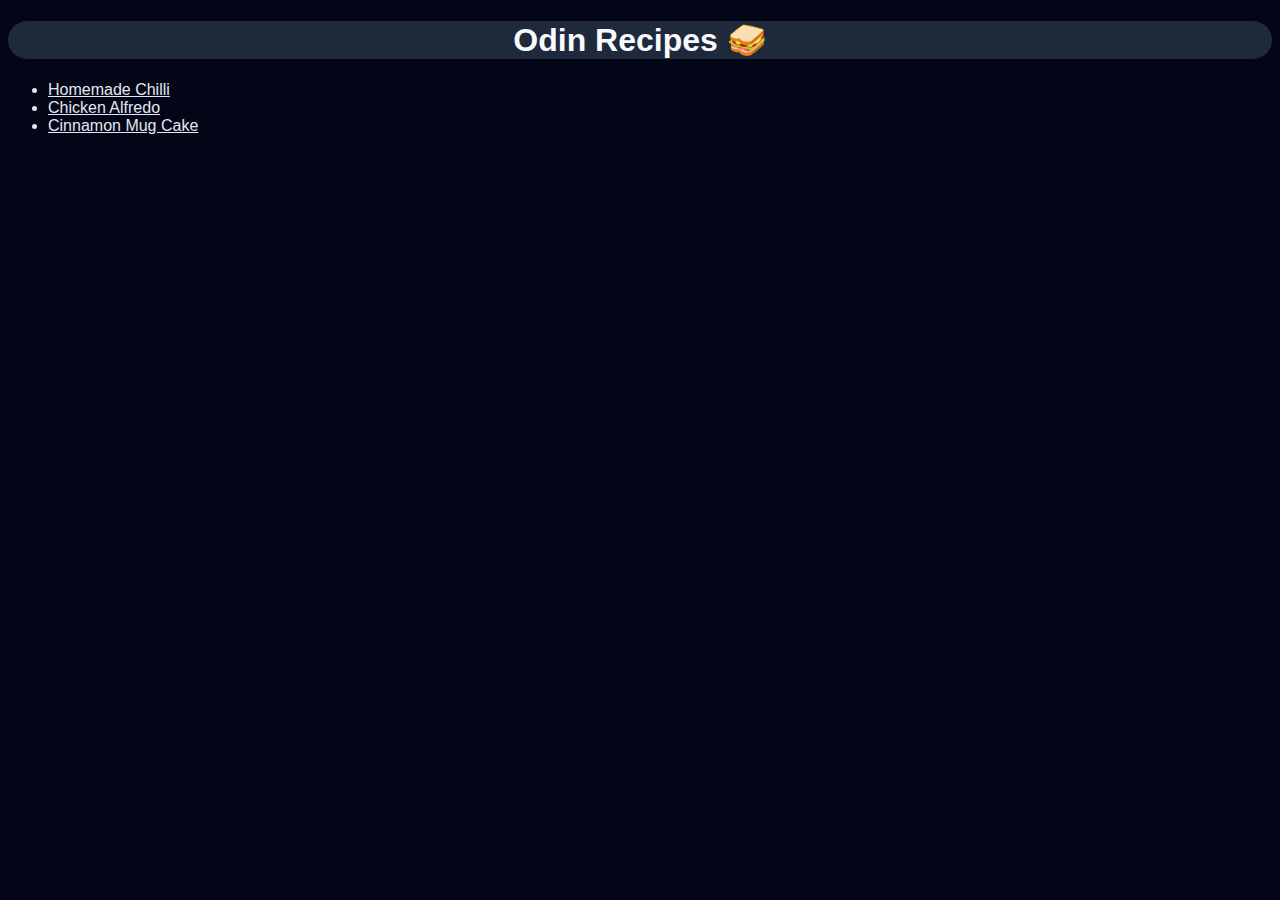
<file: index.html>
<!DOCTYPE html>
<html lang="en">
<head>
    <meta charset="UTF-8">
    <meta name="viewport" content="width=device-width, initial-scale=1.0">
    <title>Odin Recipes</title>
    <link rel="stylesheet" href="styles.css">
</head>
<body>
    <h1 class="main-title">Odin Recipes 🥪</h1>
    
    <ul>
        <li><a href="recipes/chilli.html">Homemade Chilli</a></li>
        <li><a href="recipes/chicken_alfredo.html">Chicken Alfredo</a></li>
        <li><a href="recipes/mug_cake.html">Cinnamon Mug Cake</a></li>
    </ul>
</body>
</html>
</file>
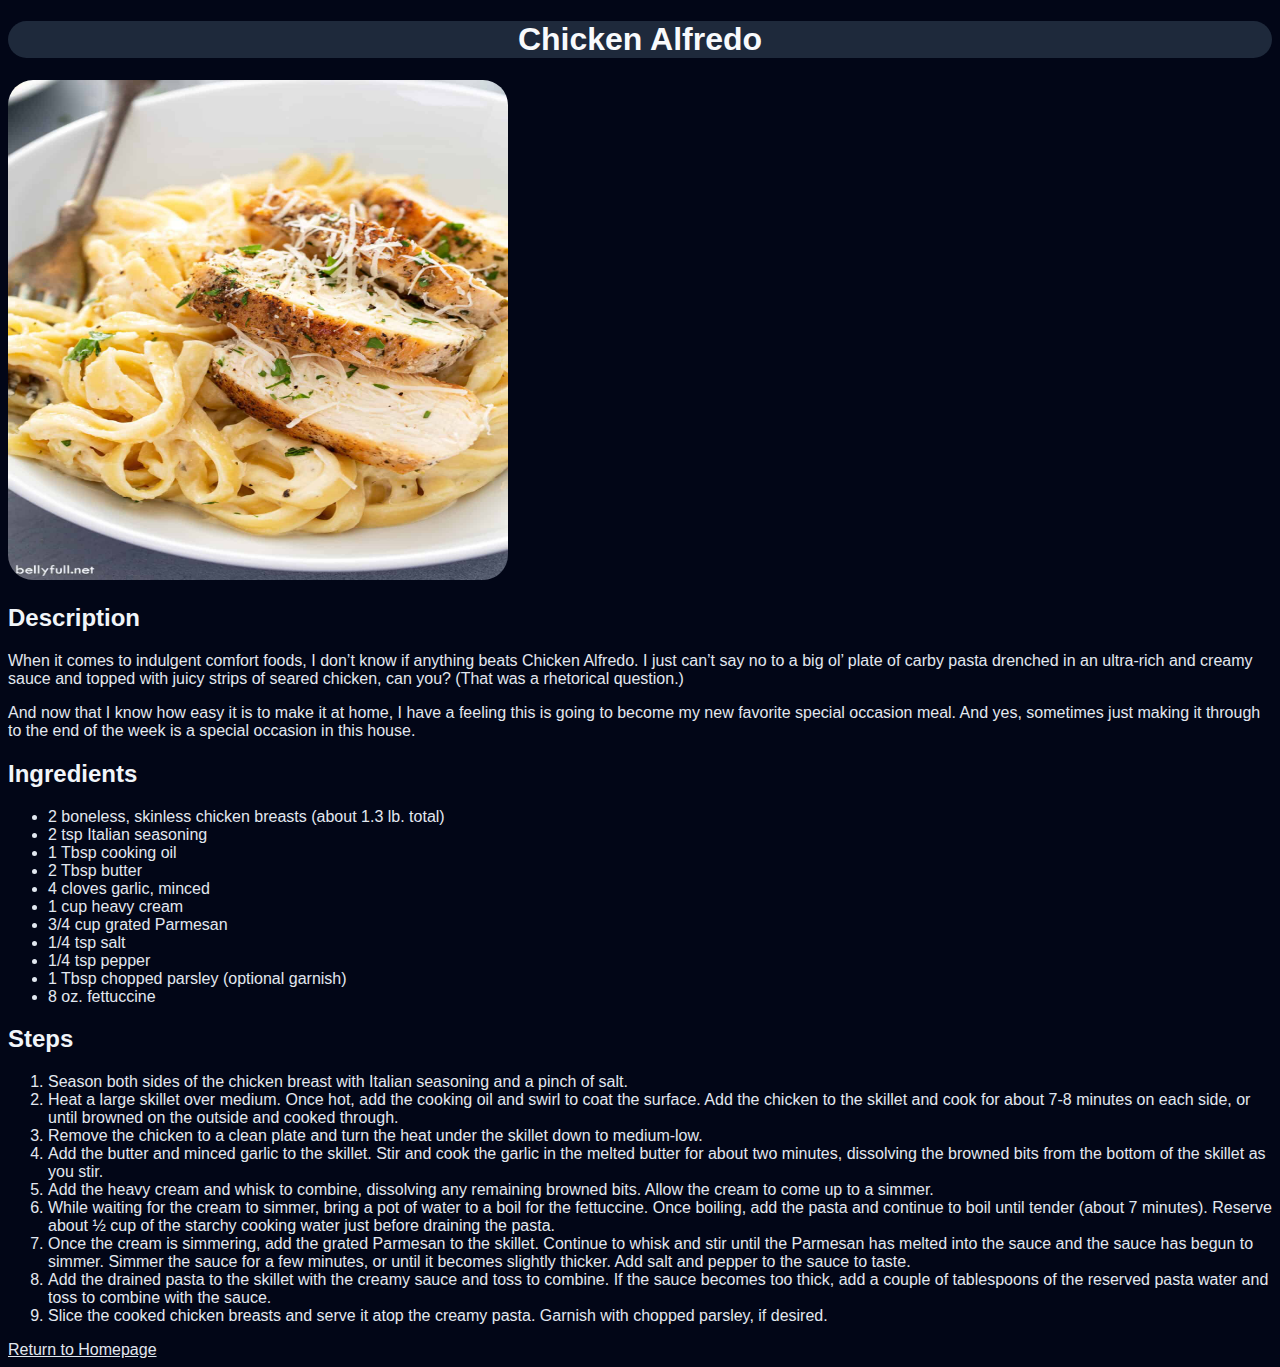
<file: recipes/chicken_alfredo.html>
<!DOCTYPE html>
<html lang="en">
<head>
    <meta charset="UTF-8">
    <meta name="viewport" content="width=device-width, initial-scale=1.0">
    <title>Chicken Alfredo</title>
    <link rel="stylesheet" href="../styles.css">
</head>
<body>
    <h1 class="main-title">Chicken Alfredo</h1>
    <img src="../images/chicken_alfredo.jpg" width=500 height=500 alt="Chilli in a bowl with nachos and cheese on top">

    <h2>Description</h2>
    <p>
        When it comes to indulgent comfort foods, I don’t know if anything beats Chicken Alfredo. I just can’t say no to a big ol’ plate of carby pasta drenched in an ultra-rich and creamy sauce and topped with juicy strips of seared chicken, can you? (That was a rhetorical question.) 
    </p>
    <p>
        And now that I know how easy it is to make it at home, I have a feeling this is going to become my new favorite special occasion meal. And yes, sometimes just making it through to the end of the week is a special occasion in this house.
    </p>

    <h2>Ingredients</h2>
    <ul>
        <li>2 boneless, skinless chicken breasts (about 1.3 lb. total)</li>
        <li>2 tsp Italian seasoning</li>
        <li>1 Tbsp cooking oil</li>
        <li>2 Tbsp butter</li>
        <li>4 cloves garlic, minced</li>
        <li>1 cup heavy cream</li>
        <li>3/4 cup grated Parmesan</li>
        <li>1/4 tsp salt</li>
        <li>1/4 tsp pepper</li>
        <li>1 Tbsp chopped parsley (optional garnish)</li>
        <li>8 oz. fettuccine</li>
    </ul>    

    <h2>Steps</h2>
    <ol>
        <li>Season both sides of the chicken breast with Italian seasoning and a pinch of salt.</li>
        <li>Heat a large skillet over medium. Once hot, add the cooking oil and swirl to coat the surface. Add the chicken to the skillet and cook for about 7-8 minutes on each side, or until browned on the outside and cooked through.</li>
        <li>Remove the chicken to a clean plate and turn the heat under the skillet down to medium-low.</li>
        <li>Add the butter and minced garlic to the skillet. Stir and cook the garlic in the melted butter for about two minutes, dissolving the browned bits from the bottom of the skillet as you stir.</li>
        <li>Add the heavy cream and whisk to combine, dissolving any remaining browned bits. Allow the cream to come up to a simmer.</li>
        <li>While waiting for the cream to simmer, bring a pot of water to a boil for the fettuccine. Once boiling, add the pasta and continue to boil until tender (about 7 minutes). Reserve about ½ cup of the starchy cooking water just before draining the pasta.</li>
        <li>Once the cream is simmering, add the grated Parmesan to the skillet. Continue to whisk and stir until the Parmesan has melted into the sauce and the sauce has begun to simmer. Simmer the sauce for a few minutes, or until it becomes slightly thicker. Add salt and pepper to the sauce to taste.</li>
        <li>Add the drained pasta to the skillet with the creamy sauce and toss to combine. If the sauce becomes too thick, add a couple of tablespoons of the reserved pasta water and toss to combine with the sauce.</li>
        <li>Slice the cooked chicken breasts and serve it atop the creamy pasta. Garnish with chopped parsley, if desired.</li>
    </ol>

<a href="../index.html">Return to Homepage</a>
</body>
</html>
</file>
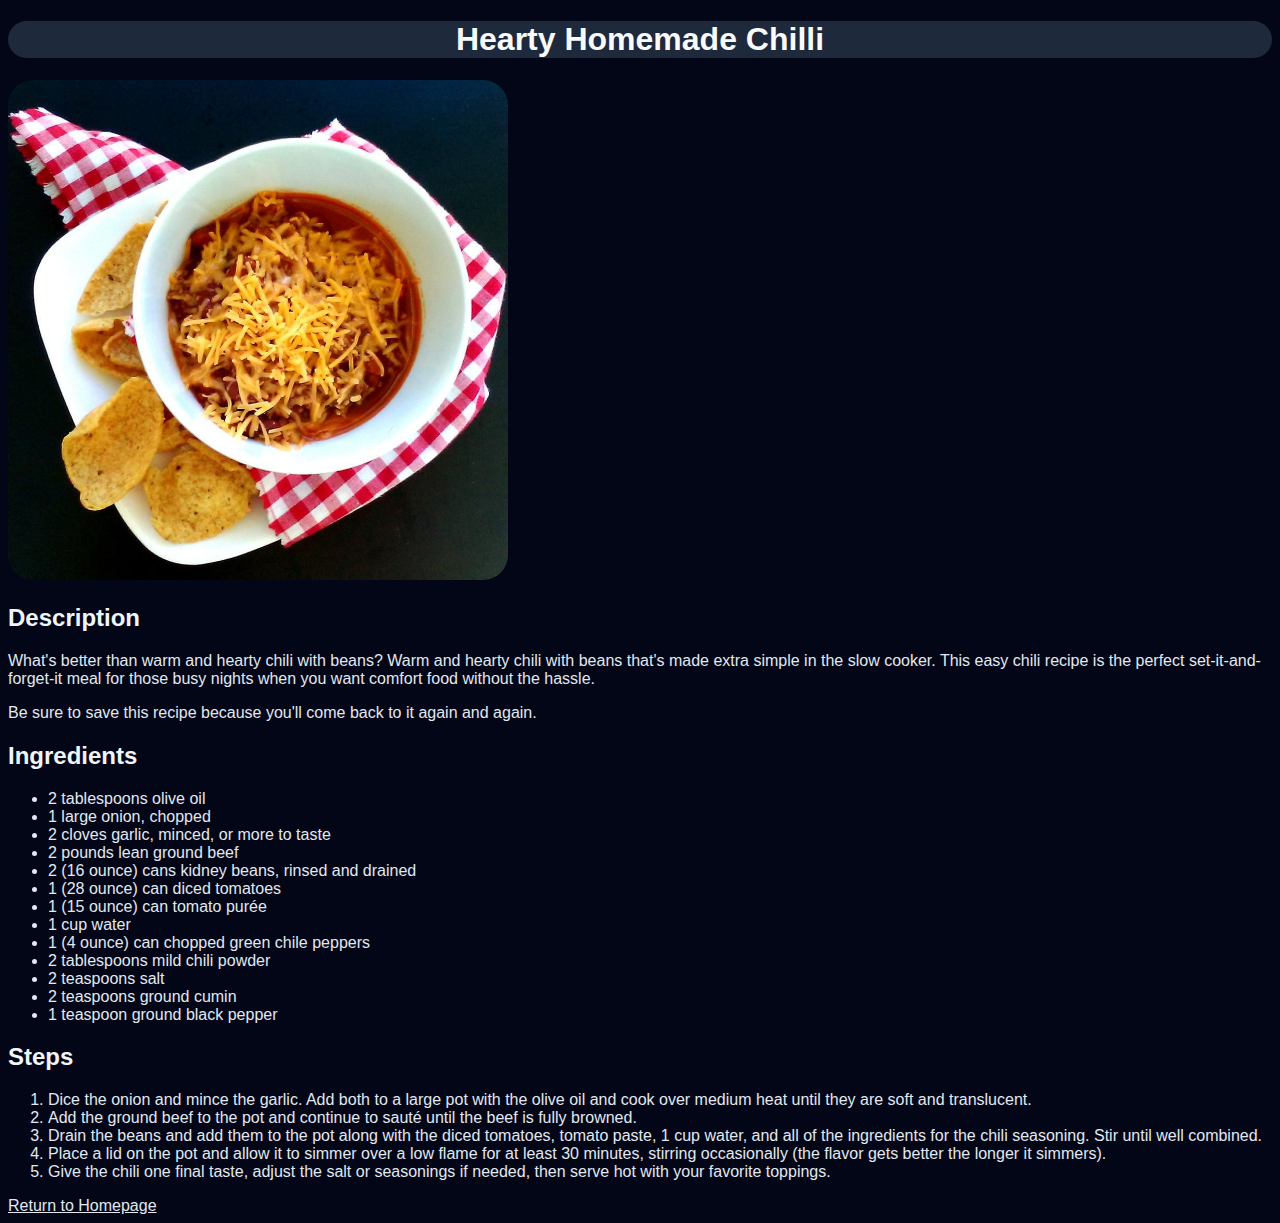
<file: recipes/chilli.html>
<!DOCTYPE html>
<html lang="en">
<head>
    <meta charset="UTF-8">
    <meta name="viewport" content="width=device-width, initial-scale=1.0">
    <title>Homemade Chilli</title>
    <link rel="stylesheet" href="../styles.css">
</head>
<body>
    <h1 class="main-title">Hearty Homemade Chilli</h1>
    <img src="../images/chilli.jpg" width=500 height=500 alt="Chilli in a bowl with nachos and cheese on top">

    <h2>Description</h2>
    <p>
        What's better than warm and hearty chili with beans?
        Warm and hearty chili with beans that's made extra simple in the slow cooker.
        This easy chili recipe is the perfect set-it-and-forget-it meal for those busy nights when you want comfort food without the hassle.
    </p>
    <p>
        Be sure to save this recipe because you'll come back to it again and again.
    </p>

    <h2>Ingredients</h2>
    <ul>
        <li>2 tablespoons olive oil</li>
        <li>1 large onion, chopped</li>
        <li>2 cloves garlic, minced, or more to taste</li>
        <li>2 pounds lean ground beef</li>
        <li>2 (16 ounce) cans kidney beans, rinsed and drained</li>
        <li>1 (28 ounce) can diced tomatoes</li>
        <li>1 (15 ounce) can tomato purée</li>
        <li>1 cup water</li>
        <li>1 (4 ounce) can chopped green chile peppers</li>
        <li>2 tablespoons mild chili powder</li>
        <li>2 teaspoons salt</li>
        <li>2 teaspoons ground cumin</li>
        <li>1 teaspoon ground black pepper</li>
    </ul>

    <h2>Steps</h2>
    <ol>
        <li>Dice the onion and mince the garlic. Add both to a large pot with the olive oil and cook over medium heat until they are soft and translucent.</li>
        <li>Add the ground beef to the pot and continue to sauté until the beef is fully browned.</li>
        <li>Drain the beans and add them to the pot along with the diced tomatoes, tomato paste, 1 cup water, and all of the ingredients for the chili seasoning. Stir until well combined.</li>
        <li>Place a lid on the pot and allow it to simmer over a low flame for at least 30 minutes, stirring occasionally (the flavor gets better the longer it simmers).</li>
        <li>Give the chili one final taste, adjust the salt or seasonings if needed, then serve hot with your favorite toppings.</li>
    </ol>

    <a href="../index.html">Return to Homepage</a>
</body>
</html>
</file>
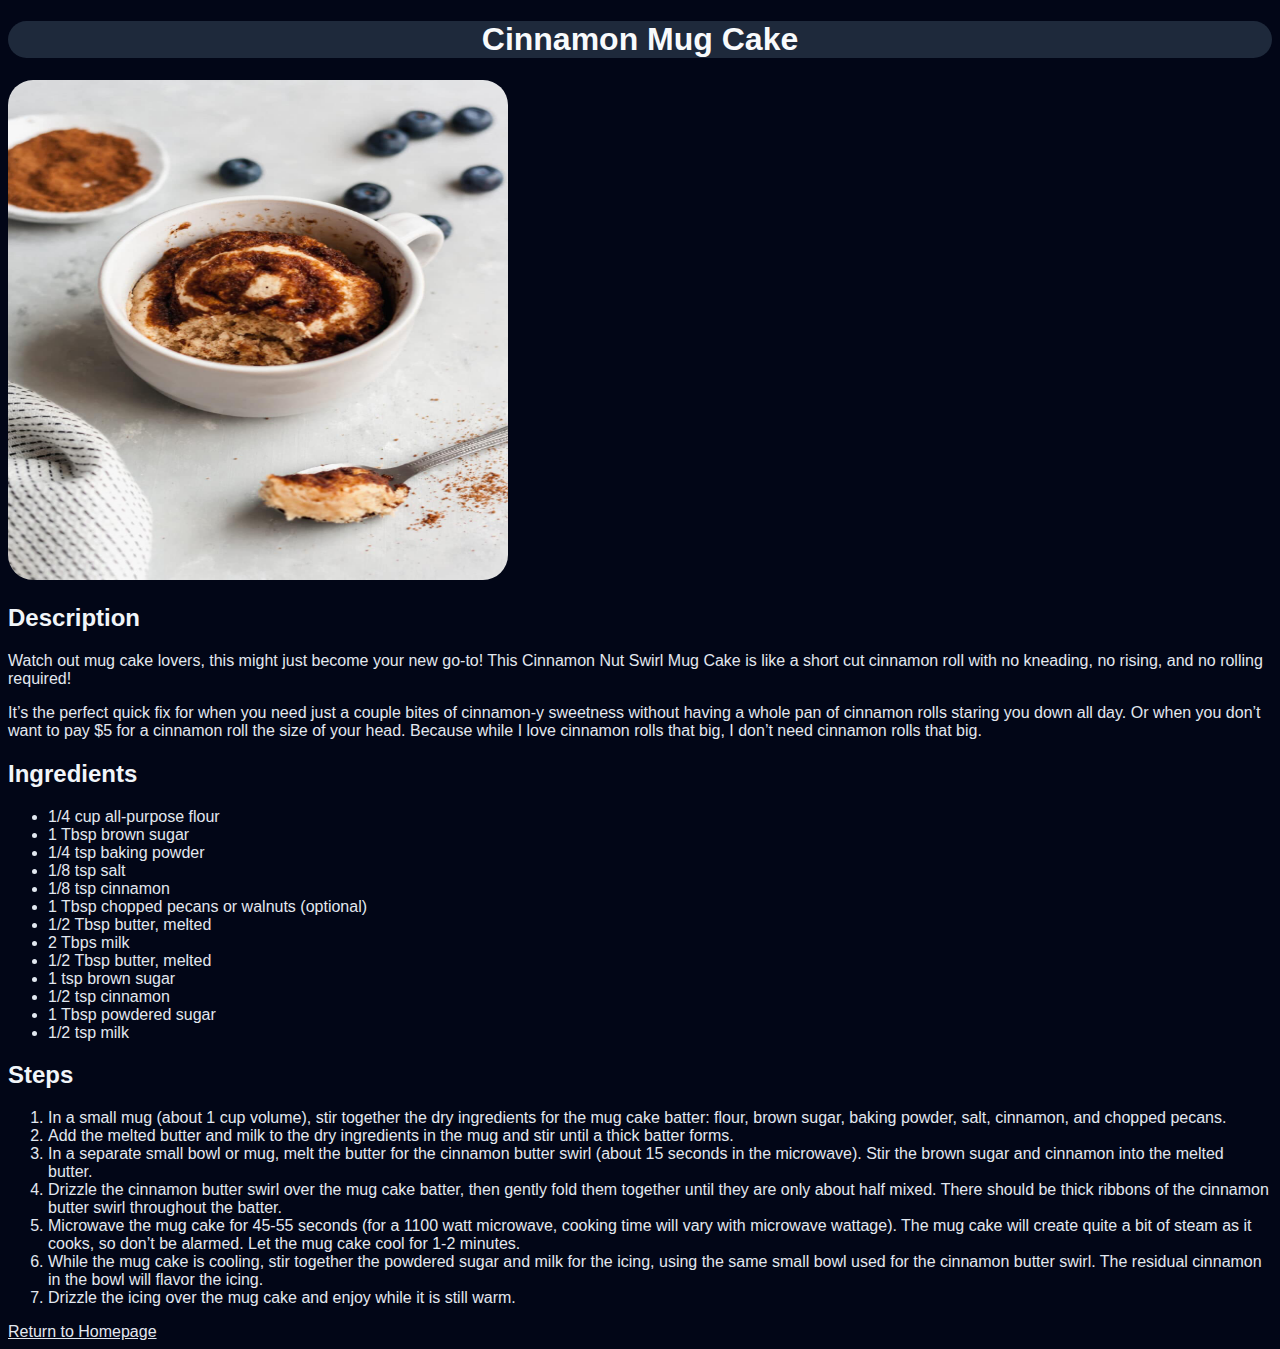
<file: recipes/mug_cake.html>
<!DOCTYPE html>
<html lang="en">
<head>
    <meta charset="UTF-8">
    <meta name="viewport" content="width=device-width, initial-scale=1.0">
    <title>Cinnamon Mug Cake</title>
    <link rel="stylesheet" href="../styles.css">
</head>
<body>
    <h1 class="main-title">Cinnamon Mug Cake</h1>
    <img src="../images/mug_cake.jpg" width=500 height=500 alt="Chilli in a bowl with nachos and cheese on top">

    <h2>Description</h2>
    <p>
        Watch out mug cake lovers, this might just become your new go-to! This Cinnamon Nut Swirl Mug Cake is like a short cut cinnamon roll with no kneading, no rising, and no rolling required!
    </p>
    <p>
        It’s the perfect quick fix for when you need just a couple bites of cinnamon-y sweetness without having a whole pan of cinnamon rolls staring you down all day. Or when you don’t want to pay $5 for a cinnamon roll the size of your head. Because while I love cinnamon rolls that big, I don’t need cinnamon rolls that big.
    </p>

    <h2>Ingredients</h2>
    <ul>
        <li>1/4 cup all-purpose flour</li>
        <li>1 Tbsp brown sugar</li>
        <li>1/4 tsp baking powder</li>
        <li>1/8 tsp salt</li>
        <li>1/8 tsp cinnamon</li>
        <li>1 Tbsp chopped pecans or walnuts (optional)</li>
        <li>1/2 Tbsp butter, melted</li>
        <li>2 Tbps milk</li>
        <li>1/2 Tbsp butter, melted</li>
        <li>1 tsp brown sugar</li>
        <li>1/2 tsp cinnamon</li>
        <li>1 Tbsp powdered sugar</li>
        <li>1/2 tsp milk</li>
    </ul>    

    <h2>Steps</h2>
    <ol>
        <li>In a small mug (about 1 cup volume), stir together the dry ingredients for the mug cake batter: flour, brown sugar, baking powder, salt, cinnamon, and chopped pecans.</li>
        <li>Add the melted butter and milk to the dry ingredients in the mug and stir until a thick batter forms.</li>
        <li>In a separate small bowl or mug, melt the butter for the cinnamon butter swirl (about 15 seconds in the microwave). Stir the brown sugar and cinnamon into the melted butter.</li>
        <li>Drizzle the cinnamon butter swirl over the mug cake batter, then gently fold them together until they are only about half mixed. There should be thick ribbons of the cinnamon butter swirl throughout the batter.</li>
        <li>Microwave the mug cake for 45-55 seconds (for a 1100 watt microwave, cooking time will vary with microwave wattage). The mug cake will create quite a bit of steam as it cooks, so don’t be alarmed. Let the mug cake cool for 1-2 minutes.</li>
        <li>While the mug cake is cooling, stir together the powdered sugar and milk for the icing, using the same small bowl used for the cinnamon butter swirl. The residual cinnamon in the bowl will flavor the icing.</li>
        <li>Drizzle the icing over the mug cake and enjoy while it is still warm.</li>
    </ol>
    
    <a href="../index.html">Return to Homepage</a>
</body>
</html>
</file>
<file: styles.css>
body {
    font-family: Arial, Helvetica, sans-serif;
    background-color: #020617;
    color: #e2e8f0;
}

h1 {
    color: #f8fafc;
    font-weight: bold;
}

h2 {
    color: #f1f5f9;
}

img {
    border-radius: 25px;
    margin: auto;
}

a {
    color: #e2e8f0;
}

a:visited {
    color: #94a3b8;
}

.main-title {
    text-align: center;
    background-color: #1e293b;
    border-radius: 25px;
}
</file>
